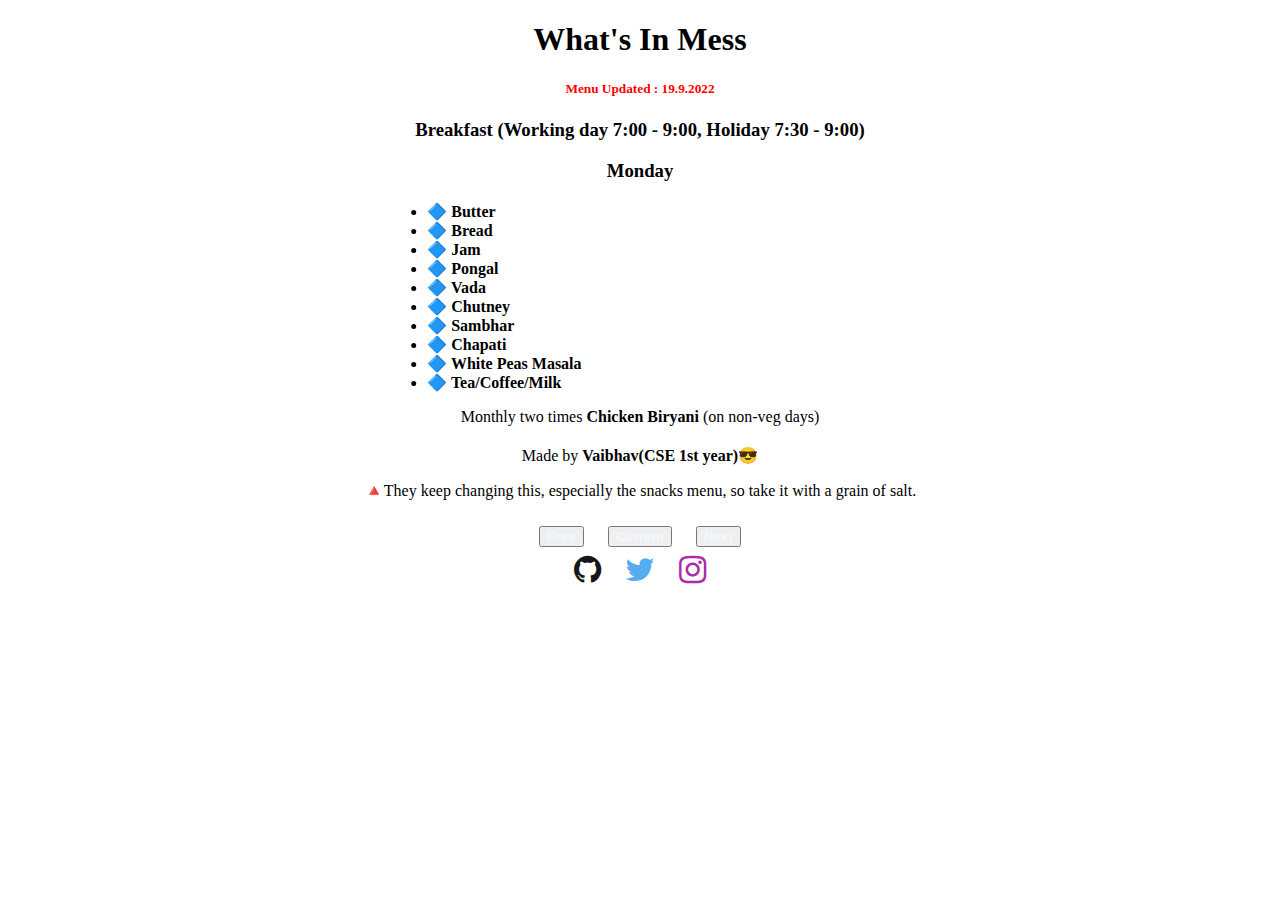
<file: index.html>
<!DOCTYPE html>
<html lang="en">
<head>
    <meta charset="UTF-8">
    <meta http-equiv="X-UA-Compatible" content="IE=edge">
    <meta name="viewport" content="width=device-width, initial-scale=1.0">
    <meta name="theme-color"  content="#E62C27">
    <link rel="stylesheet" href="./css/style.css">
    <link rel="stylesheet" href="https://cdnjs.cloudflare.com/ajax/libs/font-awesome/4.7.0/css/font-awesome.min.css">
    <!-- CSS only -->
    <link href="https://cdn.jsdelivr.net/npm/bootstrap@5.2.0/dist/css/bootstrap.min.css" rel="stylesheet" integrity="sha384-gH2yIJqKdNHPEq0n4Mqa/HGKIhSkIHeL5AyhkYV8i59U5AR6csBvApHHNl/vI1Bx" crossorigin="anonymous">
    <title>What's in mess</title>
    <link rel="shortcut icon" href="./images/whatsinmesslogo.png" type="image/x-icon">
    <link rel="manifest" href="manifest.json">
</head>
<body>
    <div class="wrap">
        <h1 class="display-1">What's In Mess</h1>
        <h5 style="color: red;">Menu Updated : 19.9.2022</h5>
        <h3 id="header" class="text-success"></h3>
        <h3 id="day">Today</h3>
        <div class = "listwrap">
            <ul id="foodlist" class="list-group list-group-flush">
            </ul>
        </div>
        <p>Monthly two times <b> Chicken Biryani</b> (on non-veg days)</p>
        <div class="me">Made by <b>Vaibhav(CSE 1st year)😎</b> </div>
        <p>🔺They keep changing this, especially the snacks menu, so take it with a grain of salt.</p>
        <div class="buttons">
            <button type="button" class="btn btn-primary" id="previous">Prev</button>
            <button type="button" class="btn btn-secondary" id="current">Current</button>
            <button type="button" class="btn btn-primary" id="next">Next</button>
        </div>
        <div class="socialbuttons">
            <!-- Facebook -->
            <a style="color: #171515 ;" href="https://github.com/vaibhavraj-exe" role="button"><i class="fa fa-github fa-lg"></i></a>
            
            <!-- Twitter -->
            <a style="color: #55acee;" href="https://twitter.com/vaibhavraj_exe" role="button"><i class="fa fa-twitter fa-lg"></i></a>
            
            <!-- Instagram -->
            <a style="color: #ac2bac;" href="https://www.instagram.com/vaibhavraj.exe/" role="button"><i class="fa fa-instagram fa-lg"></i></a>
        </div>
    </div>

    <script src="./js/script.js"></script>
</body>
</html>
</file>
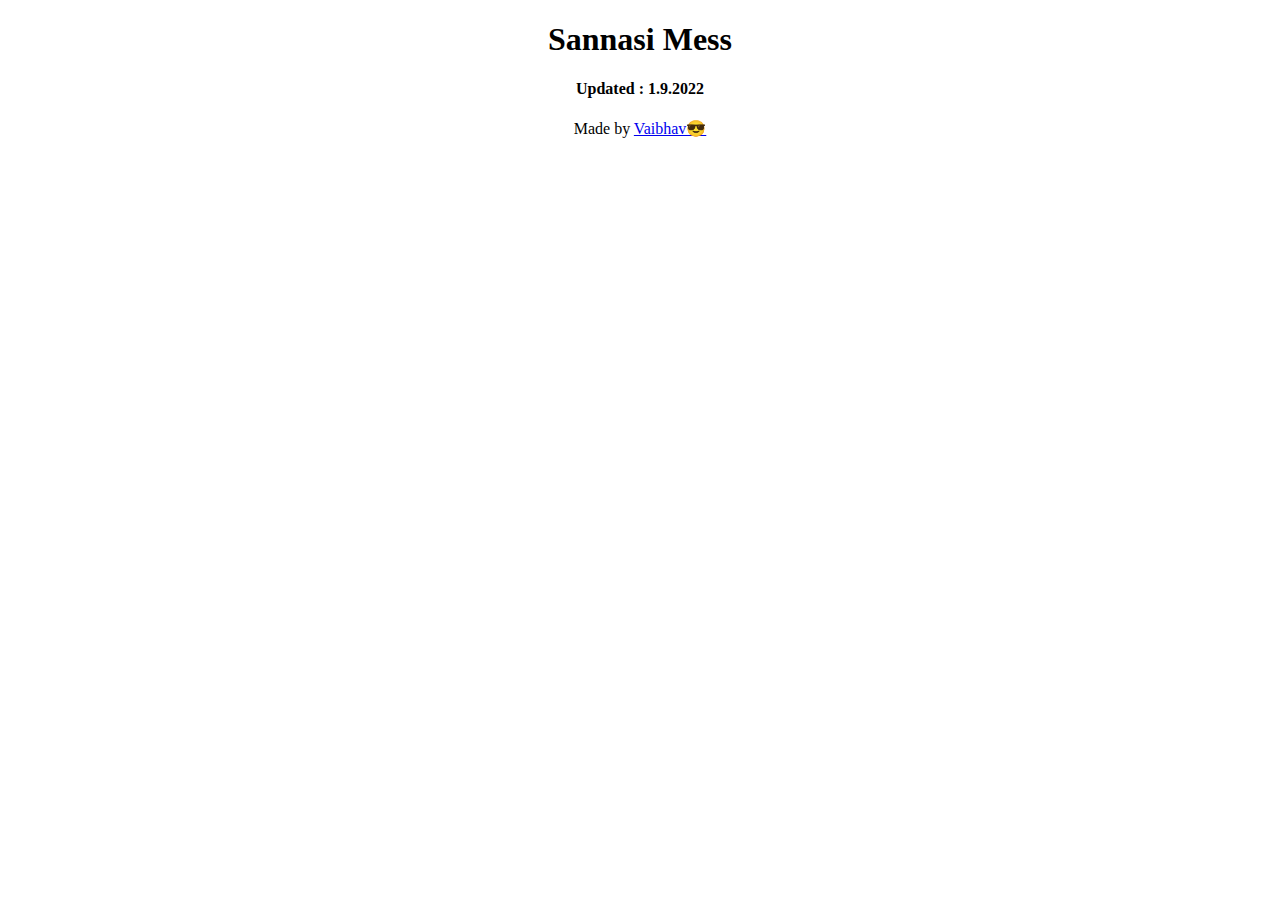
<file: main.html>
<!DOCTYPE html>
<html lang="en">
<head>
    <meta charset="UTF-8">
    <meta http-equiv="X-UA-Compatible" content="IE=edge">
    <meta name="viewport" content="width=device-width, initial-scale=1.0">
    <link rel="stylesheet" href="./css/style.css">
    <!-- CSS only -->
<link href="https://cdn.jsdelivr.net/npm/bootstrap@5.2.0/dist/css/bootstrap.min.css" rel="stylesheet" integrity="sha384-gH2yIJqKdNHPEq0n4Mqa/HGKIhSkIHeL5AyhkYV8i59U5AR6csBvApHHNl/vI1Bx" crossorigin="anonymous">
    <title>What's in mess</title>
</head>
<body>
    <div class="wrap">
        <h1>Sannasi Mess</h1>
        <h4>Updated : 1.9.2022</h4>
        <ul id="foodlist" class="list-group list-group-flush">
        </ul>
        <div class="me">Made by <a href="https://www.instagram.com/vaibhavraj.exe/">Vaibhav😎</a></div>
    </div>

    <script src="./js/script.js"></script>
</body>
</html>
</file>
<file: css/style.css>
.modal-backdrop.in {
    filter: alpha(opacity=50);
    opacity: .5;
}

.wrap {
    text-align: center;
}

ul {
    font-weight: bold;
}

.listwrap {
    margin-top: 20px;
    text-align: left;
}

@media only screen and (min-width: 600px) {
    .listwrap {
        text-align: left;
        width: 40%;
        margin-left: 50%;
        transform: translateX(-50%);
    }
  }

.me {
    margin-top: 20px;
}

.buttons {
    white-space: nowrap;
}

.socialbuttons > *{
    margin: 20px 10px 20px 10px;
    padding-bottom: 10px;

    font-size: 1.5em;
}

#previous {
    display: inline-block;
    margin: 10px;
    font-weight: bold;
    color: aliceblue;
}

#current {
    display: inline-block;
    margin: 10px;
    font-weight: bold;
    color: aliceblue;
}

#next {
    display: inline-block;
    margin: 10px;
    font-weight: bold;
    color: aliceblue;
}
</file>
